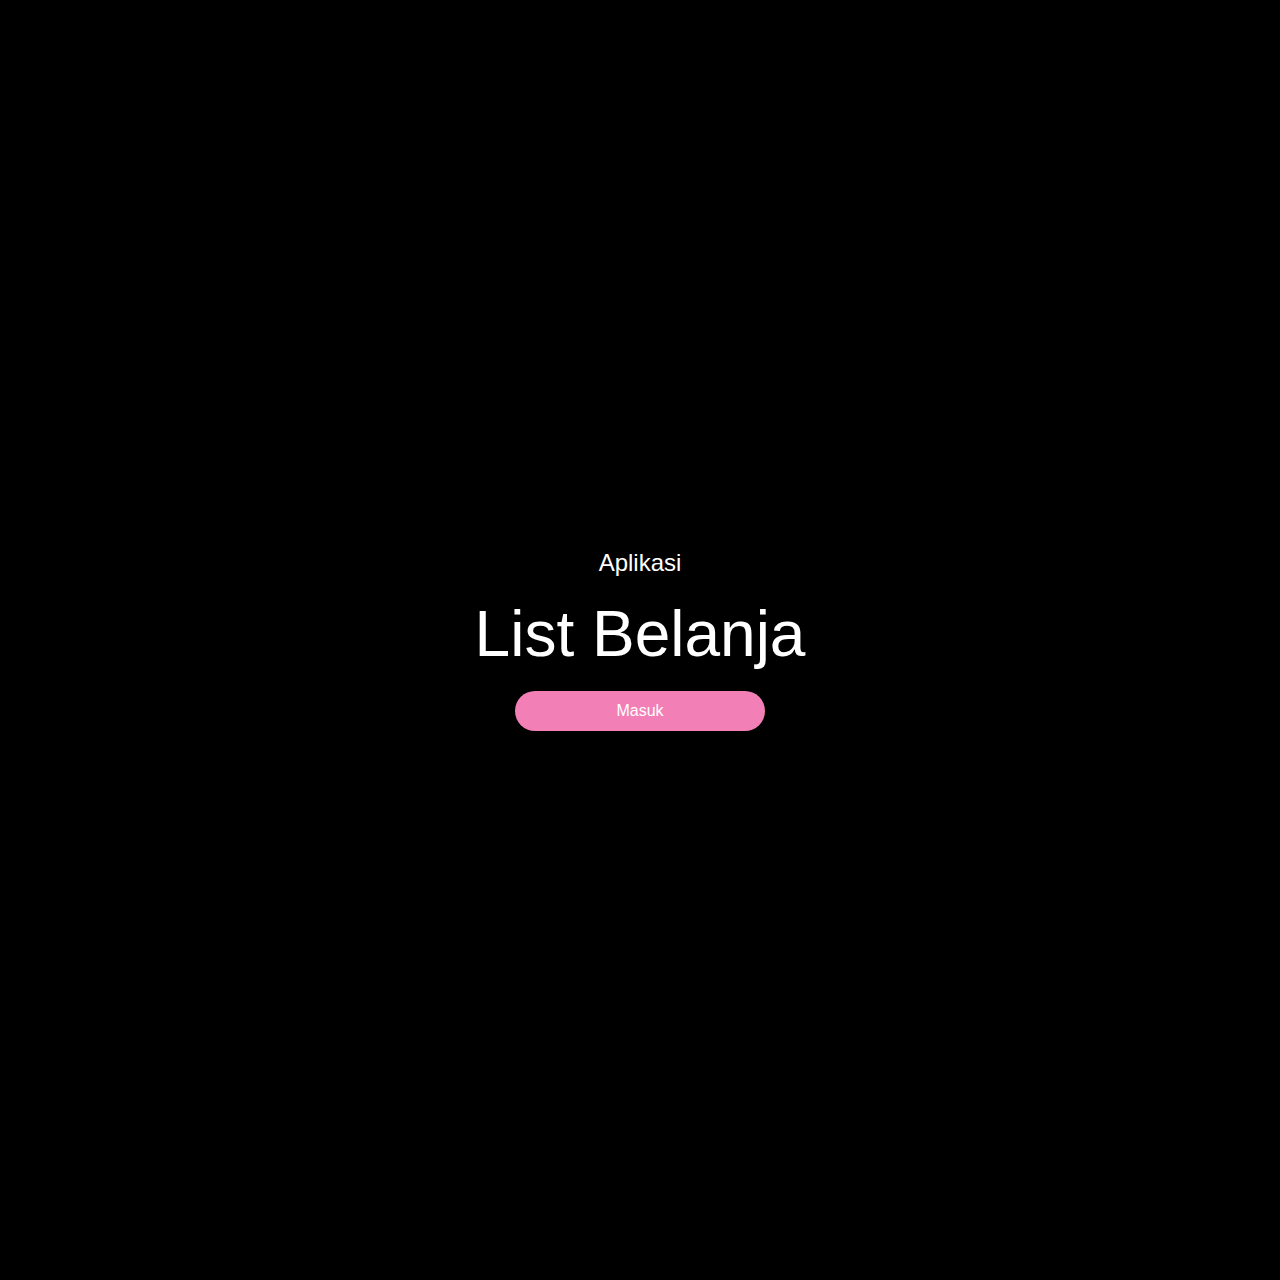
<file: index.html>
<!DOCTYPE html>
<html lang="en">
  <head>
    <title>Home</title>
    <meta charset="UTF-8" />
    <meta name="viewport" content="width=device-width" />

    <link rel="stylesheet" href="styles.css" />
  </head>
  <main class="container splash">
    <h3>Aplikasi</h3>
    <H1>List Belanja</H1>
    <a href="/dashboard.html">
      <button class="btn_splash"> Masuk </button>
    </a>
  </main>
 
  </body>
</html>
</file>
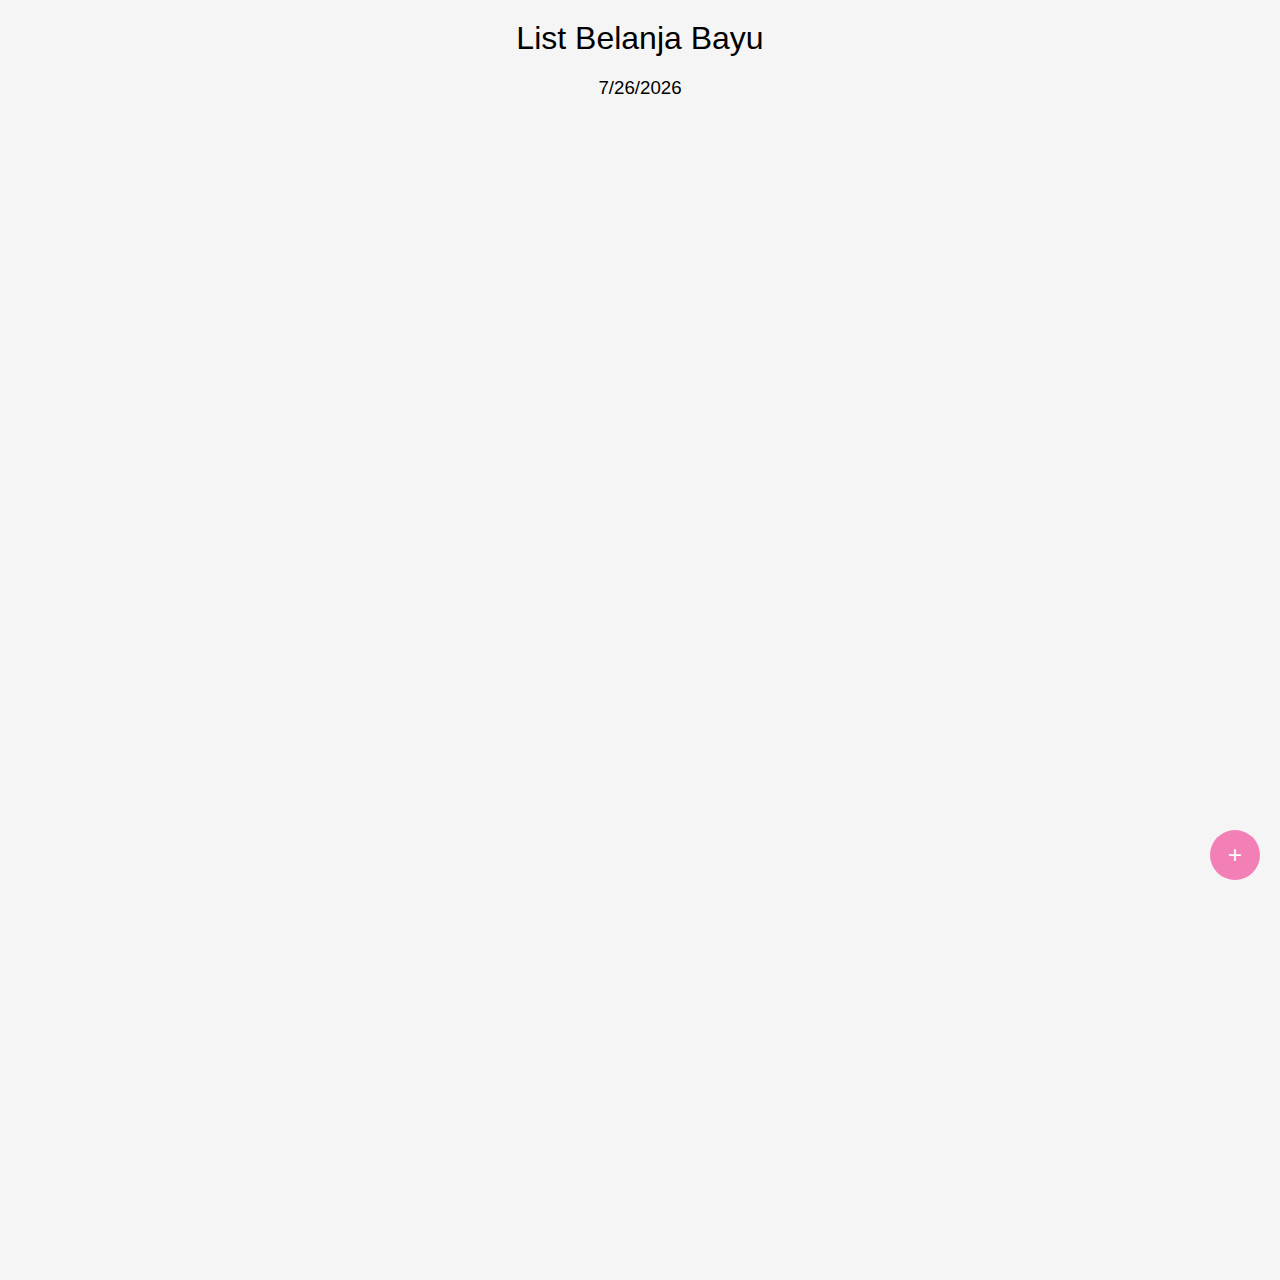
<file: dashboard.html>
<!DOCTYPE html>
<html lang="en">
  <head>
    <meta charset="UTF-8" />
    <meta http-equiv="X-UA-Compatible" content="IE=edge" />
    <meta name="viewport" content="width=device-width, initial-scale=1.0" />
    <title>Dashboard</title>
    <link rel="stylesheet" href="./styles.css" />
  </head>
  <body>
    <div id="modal">
      <form id="addlist_form">
        <h3>Tambah list belanja</h3>

        <div class="form_group">
          <label for="barang">Nama Barang</label>
          <input type="text" id="barang" required />
        </div>

        <div class="form_group">
          <label for="harga">Harga</label>
          <input type="number" id="harga" required />
        </div>

        <button type="submit">Submit</button>
      </form>

      <div id="modal_bg"></div>
    </div>
    <main class="container">
      <h1 class="title">List Belanja Bayu</h1>
      <h3 id="subtitle"></h3>

      <div id="root">
      <!-- DIRENDER DARI JS -->
      </div>
      <button class="floating_button" id="floating_button">+</button>
    </main>
    <script src="./script.js"></script>
  </body>
</html>
</file>
<file: styles.css>
* {
  box-sizing: border-box;
}

html {
  scroll-behavior: smooth;
}

body {
  padding: 0;
  margin: 0;
  font-family: 'Trebuchet MS', 'Lucida Sans Unicode', 'Lucida Grande',
    'Lucida Sans', Arial, sans-serif;
  overflow-x: hidden;
  background-color: whitesmoke;
}

h1,
h2,
h3 {
  padding: 0;
  margin: 0;
}

.container {
  width: inherit;
  min-height: 100vw;
  display: flex;
  flex-direction: column;
  padding: 20px;
  gap: 20px;
}

.splash {
  background-color: black;
  color: white;
  justify-content: center;
  align-items: center;
}

.splash h3 {
  font-size: 24px;
  font-weight: 300;
}

.splash h1 {
  font-size: 64px;
  font-weight: 300;
}

.btn_splash {
  height: 40px;
  width: 250px;
  background-color: #f280b6;
  color: white;
  border-radius: 100px;
  border: none;
  outline: none;
  font-size: 16px;
}

.floating_button {
  width: 50px;
  height: 50px;
  border-radius: 100px;
  background-color: #f280b6;
  color: white;
  border: 0;
  outline: 0;
  position: fixed;
  bottom: 20px;
  right: 20px;
  font-size: 24px;
  transition-duration: 500ms;
}

#modal {
  width: 100vw;
  height: 100vh;
  display: none;
  flex-direction: column;
  justify-content: center;
  align-items: center;
  position: fixed;
}

#addlist_form {
  width: 80%;
  display: flex;
  flex-direction: column;
  gap: 20px;
  background-color: white;
  padding: 20px;
  border-radius: 16px;
  box-shadow: 4px 6px 7px rgba(0, 0, 0, 0.219);
}

#addlist_form h3 {
  font-weight: 300;
  text-align: center;
}


.form_group {
  display: flex;
  flex-direction: column;
  gap: 8px;
}

.form_group label {
  font-size: 16px;
  font-weight: 300;
}

.form_group input {
  height: 40px;
  padding: 0 16px;
  border-radius: 40px;
  border: .5px solid gray;
}

.form_group input:focus {
  outline: 1px solid #f280b6;
  border: none;
}

#addlist_form button {
  height: 40px;
  border-radius: 40px;
  border: none;
  outline: none;
  width: 40%;
 margin-left: auto;
  background-color: black;
  color: white;
}

#modal_bg {
  width: 100%;
  height: 100%;
  position: absolute;
  top: 0;
  left: 0;
  background-color: rgba(0, 0, 0, 0.664);
  z-index: -1;
}

#root {
  display: flex;
  flex-direction: column;
  gap: 20px;
}

.card {
  width: inherit;
  display: flex;
  flex-direction: column;
  gap: 20px;
  background-color: white;
  box-shadow: 4px 5px 7px rgba(0, 0, 0, 0.281);
  border-radius: 12px;
  padding: 20px;

}

.card small{
  text-align: center;
  font-weight: 300;
  color: gray;
}

.card div{
  display: flex;
  justify-content: space-between;
  text-transform: capitalize ;
  height: 40px;
  align-items: center;
}

.card button{
  height: 40px;
  width: 40%;
  background-color: black;
  border: none;
  outline: none;
  border-radius: 40px;
  margin-left: auto;
  color: white ;
}

.title {
  text-align: center;
  font-weight: 500;
}

#subtitle {
 text-align: center;
 font-weight: 300;
}
</file>
